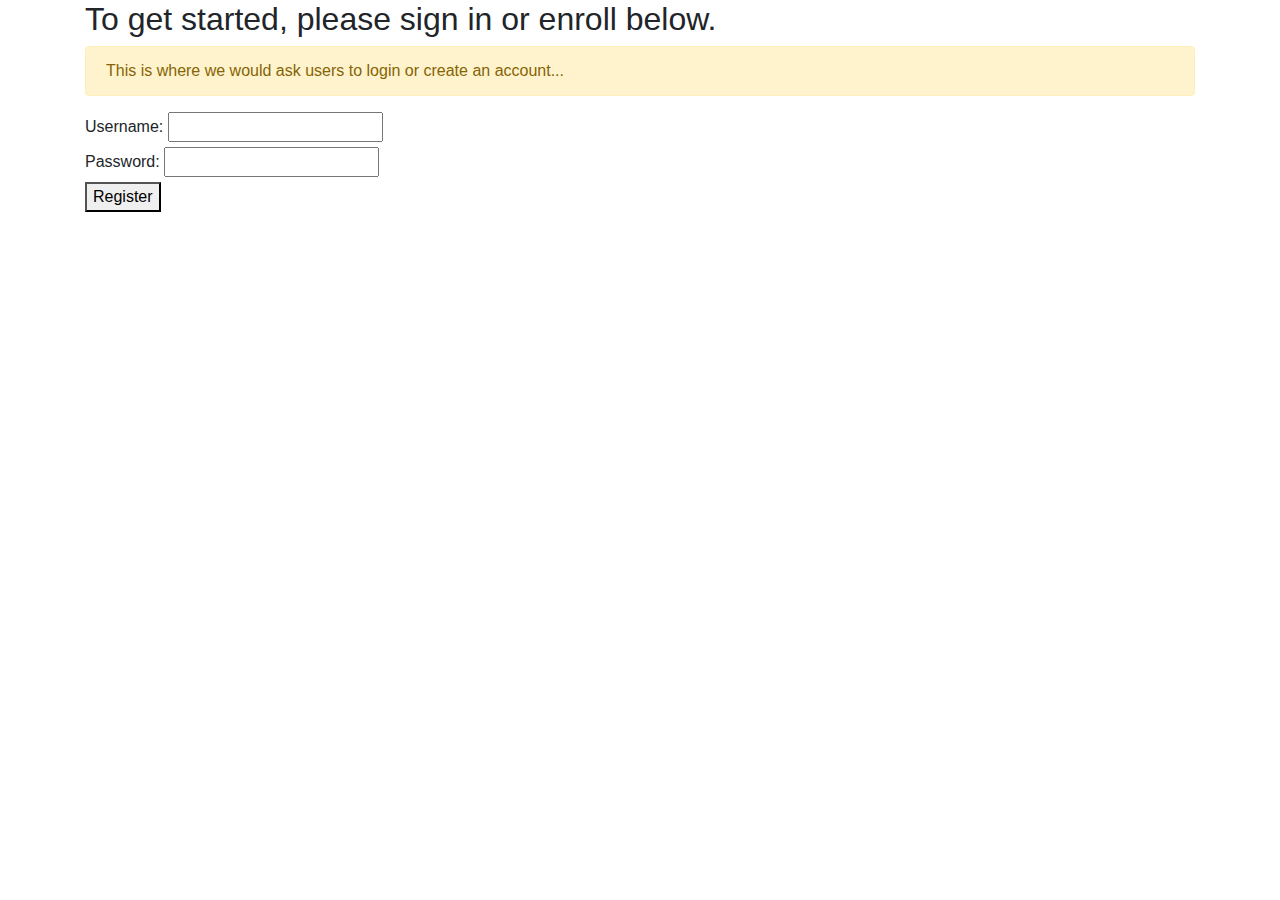
<file: friendly-customer-app/src/main/resources/templates/index.html>
<!DOCTYPE html>
<html lang="en" xmlns:th="http://www.thymeleaf.org">
<head th:replace="layout/common::head">
  <link rel="stylesheet" href="https://maxcdn.bootstrapcdn.com/bootstrap/4.0.0/css/bootstrap.min.css"
        integrity="sha384-Gn5384xqQ1aoWXA+058RXPxPg6fy4IWvTNh0E263XmFcJlSAwiGgFAW/dAiS6JXm" crossorigin="anonymous">
</head>
<body>
<div th:replace="layout/common::intro"></div>
<div class="container">
  <h2>To get started, please sign in or enroll below.</h2>
  <div id="user-account-info">
    <p class="alert alert-warning">This is where we would ask users to login or create an account...</p>
    <form name="registrationForm" action="/register" method="post">
      <label for="username">Username:</label>
      <input id="username" name="username" type="text" required>
      <br>
      <label for="password">Password:</label>
      <input id="password" name="password" type="password" required>
      <br>
      <button type="submit">Register</button>
    </form>
  </div>
</div>
</body>
</html>
</file>
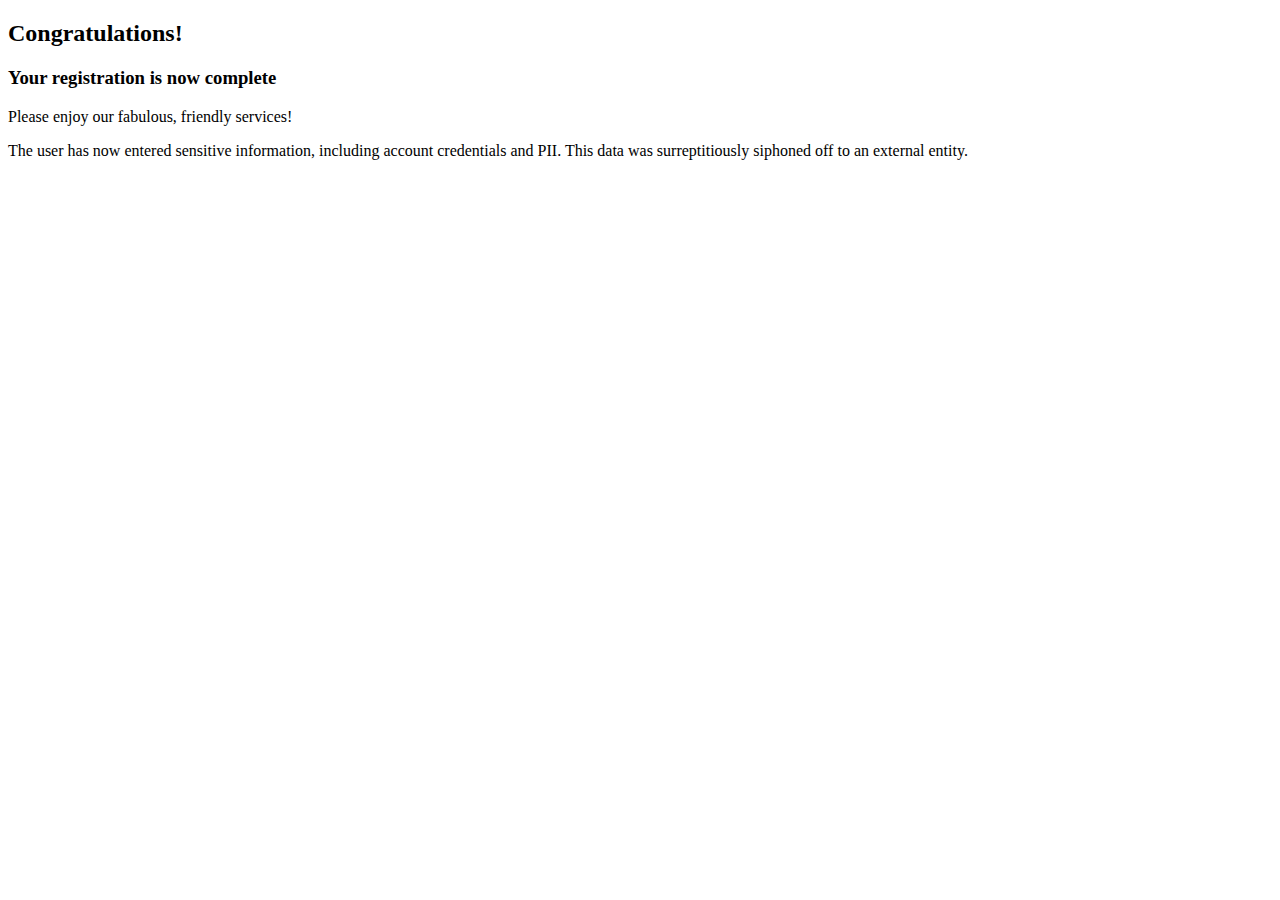
<file: friendly-customer-app/src/main/resources/templates/complete.html>
<!DOCTYPE html>
<html lang="en" xmlns:th="http://www.thymeleaf.org">
<head th:replace="layout/common::head">
</head>
<body>
<div th:replace="layout/common::intro"></div>
<div class="container">
  <h2>Congratulations!</h2>
  <h3>Your registration is now complete</h3>
  <p>Please enjoy our fabulous, friendly services!</p>
  <div class="alert alert-danger">The user has now entered sensitive information, including account credentials and PII.
    This data was surreptitiously siphoned off to an external entity.
  </div>
</div>
</body>
</html>
</file>
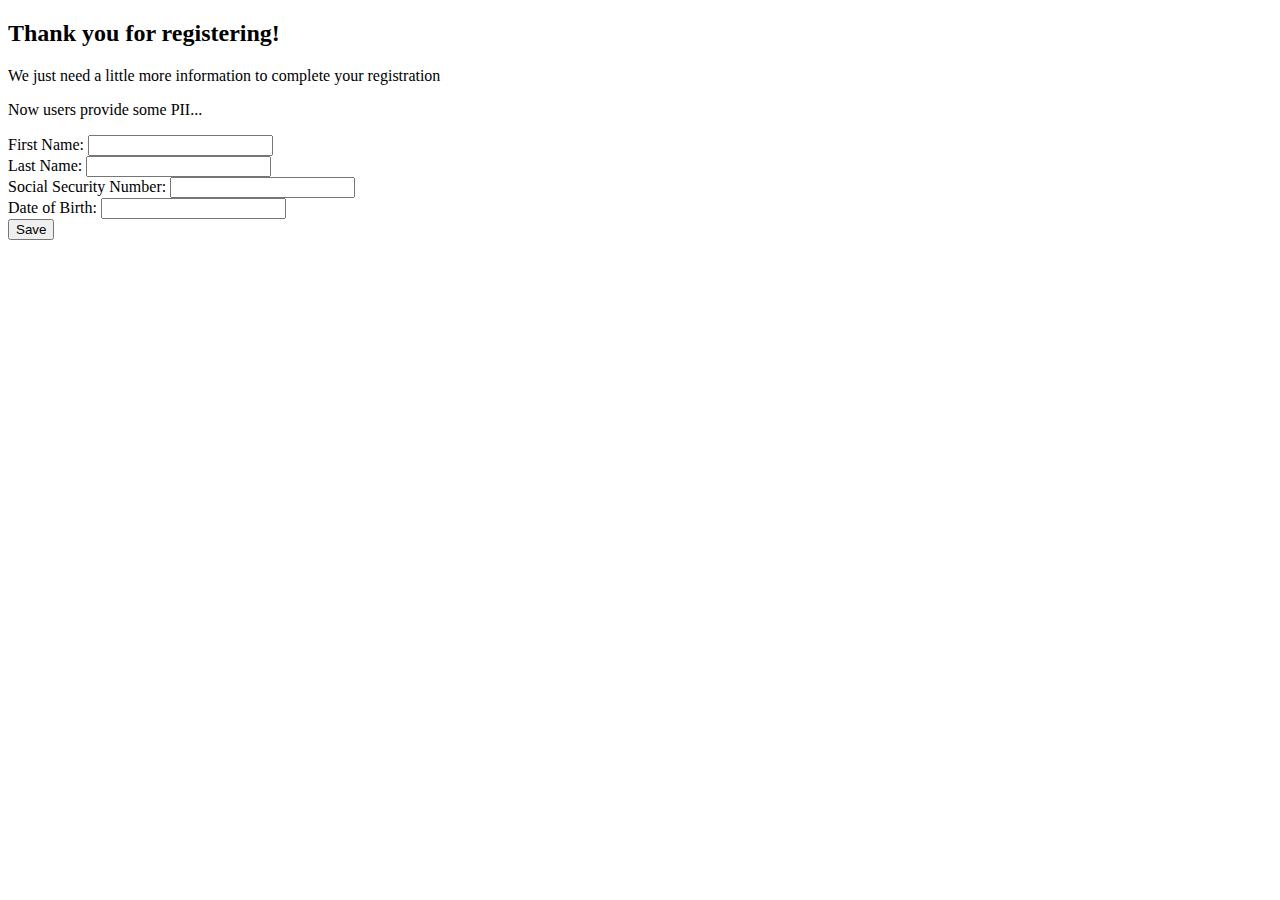
<file: friendly-customer-app/src/main/resources/templates/pii.html>
<!DOCTYPE html>
<html lang="en" xmlns:th="http://www.thymeleaf.org">
<head th:replace="layout/common::head">
</head>
<body>
<div th:replace="layout/common::intro"></div>
<div class="container">
  <h2>Thank you for registering!</h2>
  <p>We just need a little more information to complete your registration</p>
  <div id="personal-info">
    <p class="alert alert-warning">Now users provide some PII...</p>
    <form name="piiForm" action="/finish" method="POST">
      <label for="firstName">First Name:</label>
      <input id="firstName" name="firstName" type="text" required>
      <br>
      <label for="lastName">Last Name:</label>
      <input id="lastName" name="lastName" type="text" required>
      <br>
      <label for="ssn">Social Security Number:</label>
      <input id="ssn" name="ssn" type="text" required>
      <br>
      <label for="dob">Date of Birth:</label>
      <input id="dob" name="dob" type="text" required>
      <br>
      <button type="submit">Save</button>
    </form>
  </div>
</div>
</body>
</html>
</file>
